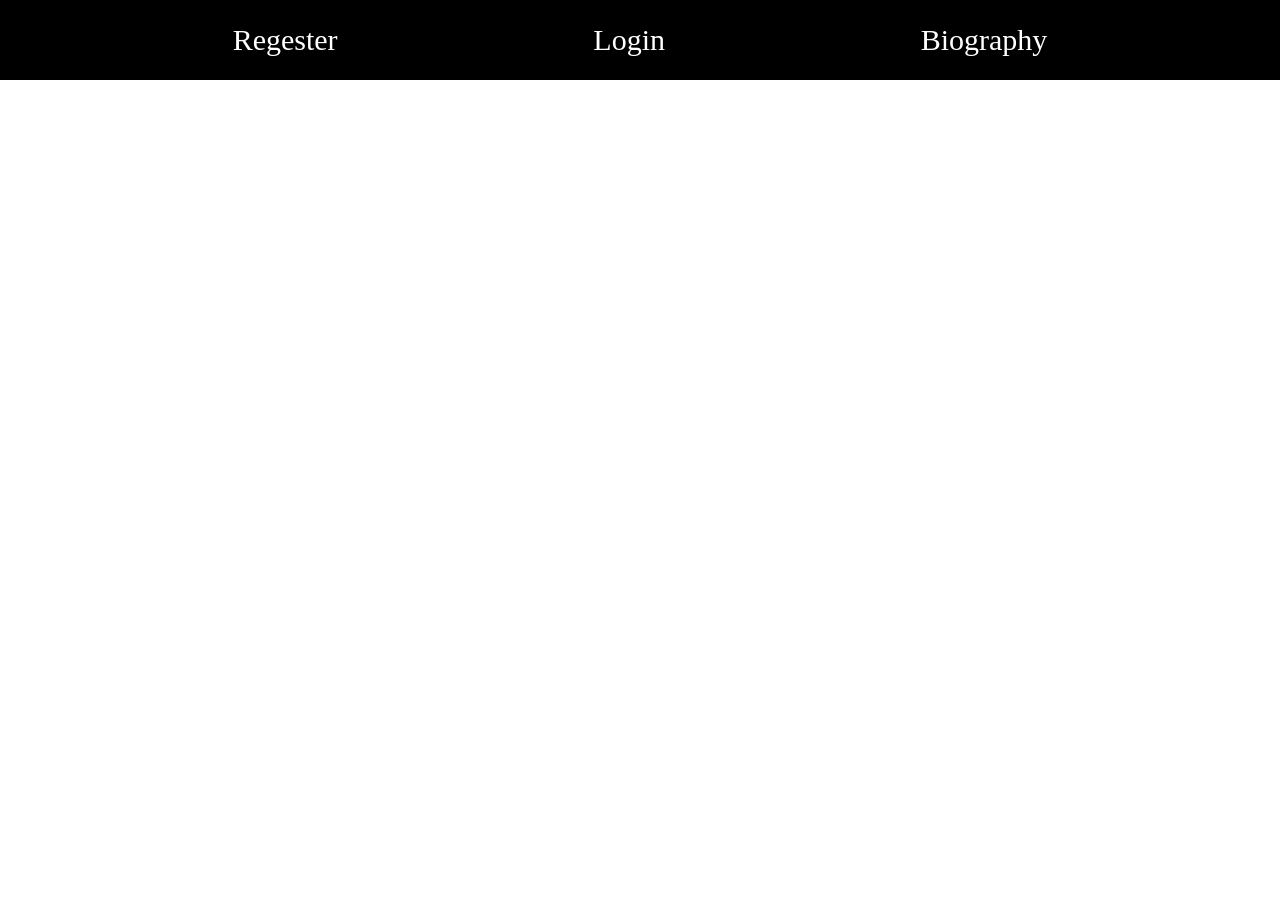
<file: index.html>
<!DOCTYPE html>
<html>
<head>
	<meta charset="utf-8">
	<meta name="viewport" content="width=device-width, initial-scale=1">
	<title></title>
	<link rel="stylesheet" href="navigation.css"/>
</head>
<body>
	<nav class="navigation">
	<a href="regester.html">Regester</a>
	<a href="login.html">Login</a>
	<a href="kavya.html">Biography</a>
	</nav>
</body>
</html>
</file>
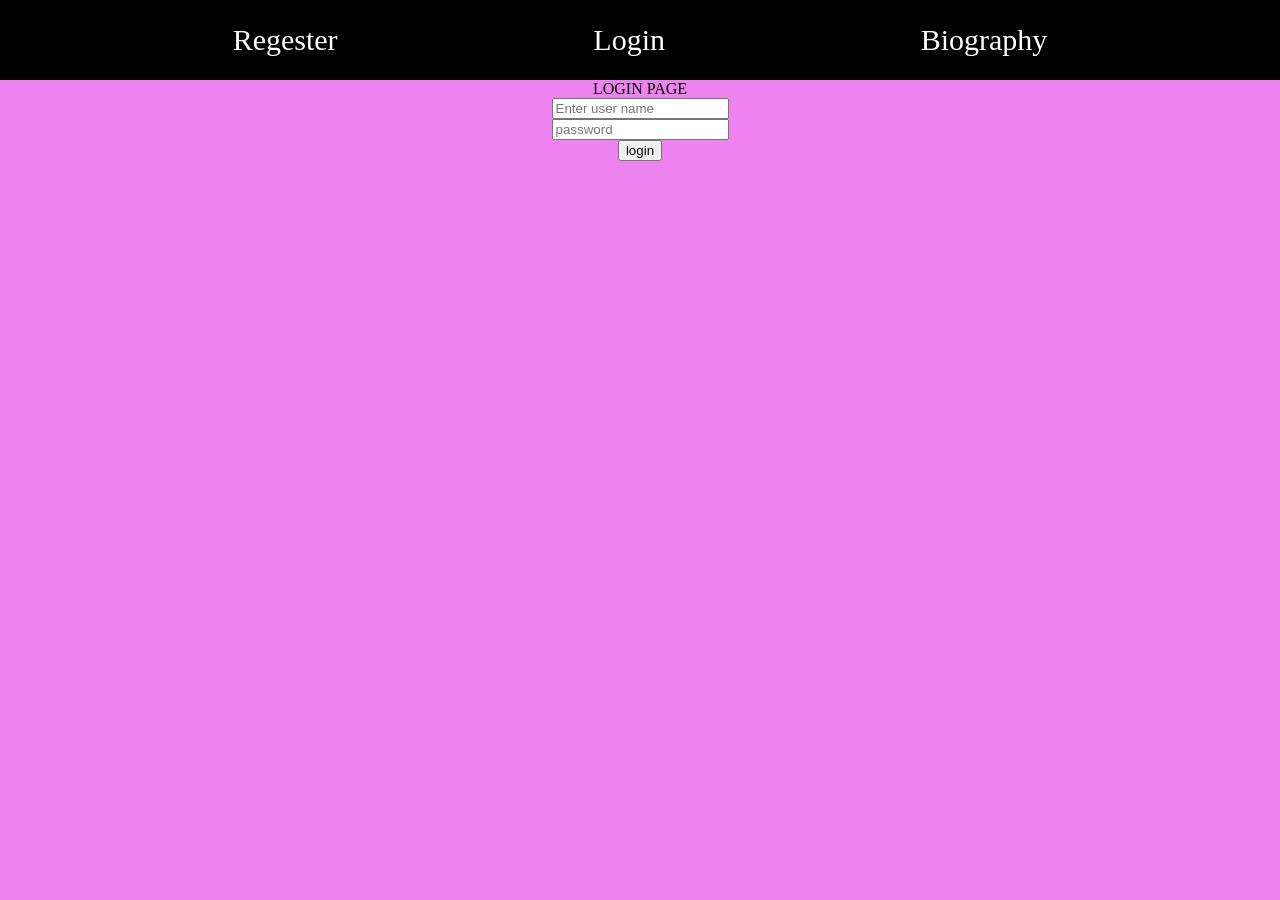
<file: login.html>
<!DOCTYPE html>
<html>
<head>
	<meta charset="utf-8">
	<meta name="viewport" content="width=device-width, initial-scale=1">
	<title></title>
	<link rel="stylesheet" href="navigation.css"/>
	<style type="text/css">
		body{
			background-color:violet;
		}
	</style>
</head>
	<body>
		<nav class="navigation">
		<a href="regester.html">Regester</a>
		<a href="login.html">Login</a>
		<a href="kavya.html">Biography</a>
		</nav>
		<center>
			<form action="kavya.html"/>
				<center>LOGIN PAGE</center>
				<p><input placeholder="Enter user name" type="user Name"/></p>
				<p><input  placeholder="password" type="password"/></p>
				<button>login</button>
			</form>
		</center>	
</body>
</html>
</file>
<file: navigation.css>
*{
	margin: 0%;
}
.navigation{
	background-color: black;
	display: flex;
	justify-content: space-evenly;
}
.navigation a{
	color: white;
	font-size: 30px;
	text-decoration: none;
	padding: 1.8%;
}
.navigation a:hover{
	background-color: indianred;
}
</file>
